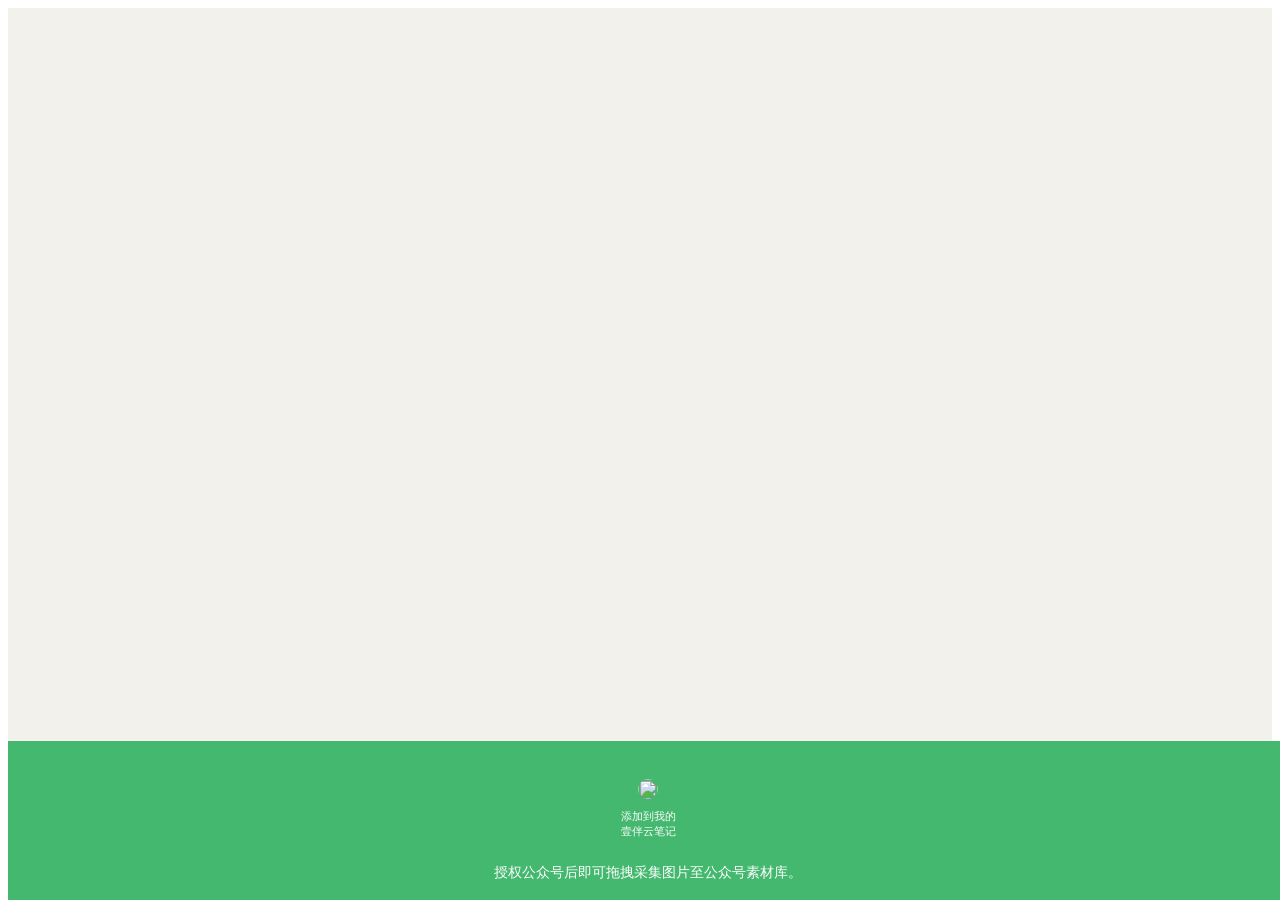
<file: contact-us_files/BaiduMap2.html>
<!-- saved from url=(0534)https://295334315yjt.scd.website.xin/Designer/Common/BaiduMap2?showMapType=on&showNavigation=on&showMarker=on&zoom=15&mapStyle=normal&mapItems=[{%22ItemTitle%22:%22%E9%93%B6%E6%B2%B3SOHO%22,%22ItemDetail%22:%22%22,%22ProvinceName%22:%22%E5%8C%97%E4%BA%AC%E5%B8%82%22,%22CityName%22:%22%E5%8C%97%E4%BA%AC%E5%B8%82%22,%22Content%22:%22%22,%22AdressDetail%22:%22%E5%8C%97%E4%BA%AC%E5%B8%82%E5%8C%97%E4%BA%AC%E5%B8%82%E5%8C%97%E4%BA%AC%E5%B8%82%E9%93%B6%E6%B2%B3SOHO%22,%22DisplayOrder%22:1,%22MapSelectType%22:%220%22,%22LngLat%22:null}] -->
<html><head><meta http-equiv="Content-Type" content="text/html; charset=UTF-8"><style>
    .BMap_bubble_title {
        font-size: 14px;
    }

    .BMap_bubble_content, .BMap_bubble_max_content {
        font-size: 12px;
    }
</style>
<style class="mpa-style-fix ImageGatherer">.FotorFrame{position:fixed!important}
</style><script charset="utf8" src="./abclite-2063-s.original.js"></script></head><body mpa-version="12.3.0" mpa-extension-id="ibefaeehajgcpooopoegkifhgecigeeg" style=""><div id="allmap" style="height: 100%; width: 100%; overflow: hidden; position: relative; z-index: 0; background-color: rgb(243, 241, 236); color: rgb(0, 0, 0); text-align: left;"></div>

<script src="./jquery.min.js" type="text/javascript"></script>
<script src="./trick.min.js" type="text/javascript"></script>
<script type="text/javascript" src="./api"></script><script type="text/javascript" src="./getscript"></script>
<script type="text/javascript">
    var ShowMapType="on";
    var ShowNavigation="on";
    var ShowMarker="on";
    var MapLanguage = "";
    var MapStyle = "normal"
    var baiduMapControlId = '';
    var toolBar;
    var map;
    var marker = [{"ItemTitle":"银河SOHO","ItemDetail":"","ProvinceName":"北京市","CityName":"北京市","Content":"","AdressDetail":"北京市北京市北京市银河SOHO","DisplayOrder":1,"MapSelectType":"0","LngLat":null}];
    var index = 0;
    var myGeo = new BMap.Geocoder();
    var lastPoint;
    function init(){
       // 百度地图API功能
	    map = new BMap.Map("allmap");    // 创建Map实例
        map.centerAndZoom(new BMap.Point(116.404, 39.915), parseInt("15"));  // 初始化地图,设置中心点坐标和地图级别
        map.setMapStyle({ style: 'normal' });
        if (ShowNavigation == "on")
        {
            map.addControl(new BMap.NavigationControl());   //添加地图类型控件
        }

        if (ShowMapType == "on")
        {
            // map.addControl(new BMap.MapTypeControl());   //添加地图类型控件
            map.addControl(new BMap.MapTypeControl({
                mapTypes:[ 
                   BMAP_NORMAL_MAP, //矢量图
                   BMAP_SATELLITE_MAP,//卫星图， 此选项不起作用
                    //BMAP_HYBRID_MAP //混合图
                ]
            }));   //添加地图类型控件
        }
        bdGEO();
	    map.enableScrollWheelZoom(true);     //开启鼠标滚轮缩放
    }
    function bdGEO() {
        if (typeof marker != 'undefined')
        {
            for (index = 0; index < marker.length; index++) {
                var addressDetail = marker[index].AdressDetail;
                var cityName = marker[index].CityName;
                var itemTitle = marker[index].ItemTitle;
                var itemDetail = marker[index].ItemDetail;
                geocodeSearch(cityName, addressDetail, itemTitle, itemDetail);
            }
        }
    }


    function geocodeSearch(cityName, addressDetail, itemTitle, itemDetail) {
        myGeo.getPoint(addressDetail, function (point) {
            if (point) {
                var point = new BMap.Point(point.lng, point.lat);
                addMarker(point, itemTitle, itemDetail);
            }
        }, cityName);
    }
    // 编写自定义函数,创建标注
    function addMarker(point, itemTitle, itemDetail) {
        var marker = new BMap.Marker(point);
        map.addOverlay(marker);
        lastPoint = point;
        map.panTo(point);

        var opts = {
            width: 300,     // 信息窗口宽度
         //   height: auto,     // 信息窗口高度
            title: itemTitle, // 信息窗口标题
            enableMessage: true,//设置允许信息窗发送短息
            message: itemDetail
        }
        var infoWindow = new BMap.InfoWindow(itemDetail, opts);  // 创建信息窗口对象
        marker.addEventListener("click", function () {
            map.openInfoWindow(infoWindow, point); //开启信息窗口
        });
    }

    //地理编码返回结果展示
    function geocoder_CallBack(data,addressItemId) {
        var resultStr = "";
        //地理编码结果数组
        var geocode = new Array();
        geocode = data.geocodes;
        if (geocode.length > 0) {
            addmarker(0, geocode[0],addressItemId);
        }
        mapObj.setFitView();
    }
    function keywordSearch_CallBack(data,addressItemId) {
        var poiArr = data.poiList.pois;
        var resultCount = poiArr.length;
        if (resultCount > 0) {
            for (var i = 0; i < resultCount; i++) {
                addmarker(i, poiArr[i],addressItemId);
                break; // 只取第一条查询到的记录显示
            }
            mapObj.setFitView();
        }
    }

    var hack;
    $(function() {
        init();
        hack = setInterval(function() {
            if ($("#allmap").is(":visible")) {
                moveToCenter();
                clearInterval(hack);

            }
        },1000);
    });
    function moveToCenter()
    {
        if (typeof lastPoint != 'undefined') {
            map.panTo(lastPoint);
        }
    }

    var oriAlert = alert;
    alert = function (msg) {
        if (msg === "APP被您禁用啦。详情查看：http://lbsyun.baidu.com/apiconsole/key#。") {
            console.log("拦截百度弹窗");
        } else {
            oriAlert(msg);
        }
    };

</script><mpa-plugin-root-container class="mpa-sc mpa-plugin-image-gatherer mpa-new mpa-rootsc" data-z="100" style="display: block;" id="mpa-rootsc-image-gatherer"><template shadowrootmode="open"><style>@import "chrome-extension://ibefaeehajgcpooopoegkifhgecigeeg/assets/css/global.css";</style><style>.mpa-view-container.image-gatherer .mpa-btn {
outline:none;cursor:pointer;padding:0;min-width:58px;height:40px;line-height:40px;border-radius:4px;border:1px solid #D9D9D9;color:#666;background-color:#fff
}
.mpa-view-container.image-gatherer .mpa-btn:hover {
background-color:#f8f8f8;border-color:#d3d3d3;color:#333
}
.mpa-view-container.image-gatherer .mpa-btn:active {
background-color:#f2f2f2;border-color:#cfcfcf;color:#1a1a1a
}
.mpa-view-container.image-gatherer .mpa-btn:disabled,.mpa-view-container.image-gatherer .mpa-btn.disabled,.mpa-view-container.image-gatherer .mpa-btn.mpa-disabled {
border-color:#d6d6d6;background-color:#fafafa;color:#b9b9b9;cursor:not-allowed
}
.mpa-view-container.image-gatherer .mpa-btn.mpa-btn-primary {
border-color:#24be58;color:#fff;background-color:#24be58
}
.mpa-view-container.image-gatherer .mpa-btn.mpa-btn-primary:hover {
border-color:#21af51;color:#fff;background-color:#21af51
}
.mpa-view-container.image-gatherer .mpa-btn.mpa-btn-primary:active {
border-color:#1fa63f;color:#fff;background-color:#1fa63f
}
.mpa-view-container.image-gatherer .mpa-btn.mpa-btn-primary:disabled,.mpa-view-container.image-gatherer .mpa-btn.mpa-btn-primary.disabled,.mpa-view-container.image-gatherer .mpa-btn.mpa-btn-primary.mpa-disabled {
border-color:#d6d6d6;background-color:#fafafa;color:#b9b9b9;background-image:unset;cursor:not-allowed
}
.mpa-view-container.image-gatherer .mpa-btn.mpa-btn-outline-primary {
border-color:#24be58;color:#24be58;background-color:#fff
}
.mpa-view-container.image-gatherer .mpa-btn.mpa-btn-outline-primary:hover {
border-color:#24be58;color:#20aa40;background-color:#f5fff7
}
.mpa-view-container.image-gatherer .mpa-btn.mpa-btn-outline-primary:active {
border-color:#24be58;background-color:#edfff1;color:#20aa40
}
.mpa-view-container.image-gatherer .mpa-btn.mpa-btn-outline-primary:disabled,.mpa-view-container.image-gatherer .mpa-btn.mpa-btn-outline-primary.disabled,.mpa-view-container.image-gatherer .mpa-btn.mpa-btn-outline-primary.mpa-disabled {
border-color:#d6d6d6;background-color:#fafafa;color:#b9b9b9;cursor:not-allowed
}
.mpa-view-container.image-gatherer .mpa-btn.mpa-btn-secondary {
border-color:#f8f8f8;background-color:#f8f8f8;color:#666
}
.mpa-view-container.image-gatherer .mpa-btn.mpa-btn-secondary:hover {
border-color:#f2f2f2;background-color:#f2f2f2;color:#333
}
.mpa-view-container.image-gatherer .mpa-btn.mpa-btn-secondary:active {
border-color:#ededed;background-color:#ededed;color:#333
}
.mpa-view-container.image-gatherer .mpa-btn.mpa-btn-secondary:disabled,.mpa-view-container.image-gatherer .mpa-btn.mpa-btn-secondary.disabled,.mpa-view-container.image-gatherer .mpa-btn.mpa-btn-secondary.mpa-disabled {
border-color:#d6d6d6;background-color:#fafafa;color:#b9b9b9;cursor:not-allowed
}
.mpa-view-container.image-gatherer .mpa-dialog.select-mp-dialog * {
box-sizing:border-box;padding:0;margin:0;list-style:none
}
.mpa-view-container.image-gatherer .mpa-dialog.select-mp-dialog .clickable {
cursor:pointer;user-select:none
}
.mpa-view-container.image-gatherer .mpa-dialog.select-mp-dialog .inner {
margin:0;width:448px;background:#fff;box-shadow:0 2px 14px #0000002e;border-radius:8px;position:absolute;left:50%;top:50%;transform:translate(-50%,-50%);max-height:660px;padding:0
}
.mpa-view-container.image-gatherer .mpa-dialog.select-mp-dialog .inner .close-icon {
width:14px;height:14px;padding:20px;position:absolute;right:0;top:0;cursor:pointer;user-select:none;box-sizing:content-box
}
.mpa-view-container.image-gatherer .mpa-dialog.select-mp-dialog .inner .title {
height:22px;font-family:PingFangSC,PingFang SC;font-weight:600;font-size:16px;color:#333;line-height:22px;text-align:left;font-style:normal;text-align:center;padding:24px 0
}
.mpa-view-container.image-gatherer .mpa-dialog.select-mp-dialog .inner .content {
padding-left:26px;padding-right:20px;margin-top:14px
}
.mpa-view-container.image-gatherer .mpa-dialog.select-mp-dialog .inner .content::-webkit-scrollbar {
width:6px;height:6px
}
.mpa-view-container.image-gatherer .mpa-dialog.select-mp-dialog .inner .content::-webkit-scrollbar-thumb {
border-radius:20px;background:#c8c8c8;cursor:pointer
}
.mpa-view-container.image-gatherer .mpa-dialog.select-mp-dialog .inner .content::-webkit-scrollbar-thumb:hover {
background:#bebebe
}
.mpa-view-container.image-gatherer .mpa-dialog.select-mp-dialog .inner .content::-webkit-scrollbar-thumb:active {
background:#b0b0b0
}
.mpa-view-container.image-gatherer .mpa-dialog.select-mp-dialog .inner .content::-webkit-scrollbar-track-piece {
background:transparent
}
.mpa-view-container.image-gatherer .mpa-dialog.select-mp-dialog .inner .content .top-tips {
height:35px;background:#fff5e8;border-radius:2px;border:1px solid #FFDABB;font-weight:400;font-size:13px;color:#f29946;display:flex;align-items:center;padding:0 16px;margin-bottom:8px;position:relative
}
.mpa-view-container.image-gatherer .mpa-dialog.select-mp-dialog .inner .content .top-tips .ling-icon {
height:15px;margin-right:4px
}
.mpa-view-container.image-gatherer .mpa-dialog.select-mp-dialog .inner .content .top-tips .close-icon-1 {
padding:11px;width:34px;height:33px;position:absolute;right:0;top:0;cursor:pointer
}
.mpa-view-container.image-gatherer .mpa-dialog.select-mp-dialog .inner .content .search-box .search {
background:#fff;border-radius:4px;border:1px solid #e7e7eb;display:flex;padding:0 2px 0 13px;width:100%;height:36px
}
.mpa-view-container.image-gatherer .mpa-dialog.select-mp-dialog .inner .content .search-box .search.focus {
border-color:#24be58
}
.mpa-view-container.image-gatherer .mpa-dialog.select-mp-dialog .inner .content .search-box .search input {
outline:none;font-size:14px;color:333px;flex:1;border:none;background-color:#fff;color:#333
}
.mpa-view-container.image-gatherer .mpa-dialog.select-mp-dialog .inner .content .search-box .search input::placeholder {
color:#c3c3c3
}
.mpa-view-container.image-gatherer .mpa-dialog.select-mp-dialog .inner .content .search-box .search .clear-box {
position:relative;padding:10px;cursor:pointer;user-select:none
}
.mpa-view-container.image-gatherer .mpa-dialog.select-mp-dialog .inner .content .search-box .search .clear-box:after {
content:"";width:1px;height:20px;background:#f1f1f1;position:absolute;right:0;top:50%;transform:translateY(-50%)
}
.mpa-view-container.image-gatherer .mpa-dialog.select-mp-dialog .inner .content .search-box .search .clear-box .clear-icon {
display:block;margin-top:-1px;width:16px;height:16px
}
.mpa-view-container.image-gatherer .mpa-dialog.select-mp-dialog .inner .content .search-box .search .search-icon {
width:16px;height:16px;padding:9px;cursor:pointer;box-sizing:content-box
}
.mpa-view-container.image-gatherer .mpa-dialog.select-mp-dialog .inner .content .action-bar {
display:flex;padding-top:18px;align-items:center;justify-content:space-between
}
.mpa-view-container.image-gatherer .mpa-dialog.select-mp-dialog .inner .content .action-bar .info {
height:20px;font-size:14px;color:#999;line-height:20px
}
.mpa-view-container.image-gatherer .mpa-dialog.select-mp-dialog .inner .content .action-bar .add-mp-btn {
height:20px;font-size:14px;color:#22be5f;line-height:20px;display:flex;align-items:center;cursor:pointer
}
.mpa-view-container.image-gatherer .mpa-dialog.select-mp-dialog .inner .content .action-bar .add-mp-btn:hover {
opacity:.8
}
.mpa-view-container.image-gatherer .mpa-dialog.select-mp-dialog .inner .content .action-bar .add-mp-btn .add-icon {
width:9px;height:9px;margin-right:2px;margin-top:2px
}
.mpa-view-container.image-gatherer .mpa-dialog.select-mp-dialog .inner .content .mp-list-wrap {
margin-top:11px;height:209px;background:#fafafa;border-radius:4px;padding:6px 12px 6px 14px;overflow-y:auto
}
.mpa-view-container.image-gatherer .mpa-dialog.select-mp-dialog .inner .content .mp-list-wrap::-webkit-scrollbar {
width:6px;height:6px
}
.mpa-view-container.image-gatherer .mpa-dialog.select-mp-dialog .inner .content .mp-list-wrap::-webkit-scrollbar-thumb {
border-radius:20px;background:#c8c8c8;cursor:pointer
}
.mpa-view-container.image-gatherer .mpa-dialog.select-mp-dialog .inner .content .mp-list-wrap::-webkit-scrollbar-thumb:hover {
background:#bebebe
}
.mpa-view-container.image-gatherer .mpa-dialog.select-mp-dialog .inner .content .mp-list-wrap::-webkit-scrollbar-thumb:active {
background:#b0b0b0
}
.mpa-view-container.image-gatherer .mpa-dialog.select-mp-dialog .inner .content .mp-list-wrap::-webkit-scrollbar-track-piece {
background:transparent
}
.mpa-view-container.image-gatherer .mpa-dialog.select-mp-dialog .inner .content .mp-list-wrap .mp-item-box {
height:48px;display:flex;align-items:center;justify-content:space-between;border-bottom:1px solid #f2f2f2;cursor:pointer
}
.mpa-view-container.image-gatherer .mpa-dialog.select-mp-dialog .inner .content .mp-list-wrap .mp-item-box:last-child {
border-bottom:none
}
.mpa-view-container.image-gatherer .mpa-dialog.select-mp-dialog .inner .content .mp-list-wrap .mp-item-box .mp-info {
display:flex;align-items:center
}
.mpa-view-container.image-gatherer .mpa-dialog.select-mp-dialog .inner .content .mp-list-wrap .mp-item-box .mp-info .mp-avatar {
width:28px;height:28px;margin-right:10px;border-radius:100%
}
.mpa-view-container.image-gatherer .mpa-dialog.select-mp-dialog .inner .content .mp-list-wrap .mp-item-box .mp-info .mp-name {
font-size:14px;color:#333;line-height:20px
}
.mpa-view-container.image-gatherer .mpa-dialog.select-mp-dialog .inner .content .mp-list-wrap .empty {
font-size:14px;color:#666;text-align:center;padding-top:80px
}
.mpa-view-container.image-gatherer .mpa-dialog.select-mp-dialog .inner .content .settings-box {
display:flex;justify-content:space-between;align-items:center;margin-top:12px
}
.mpa-view-container.image-gatherer .mpa-dialog.select-mp-dialog .inner .content .settings-box .setting-box {
display:flex;line-height:20px
}
.mpa-view-container.image-gatherer .mpa-dialog.select-mp-dialog .inner .content .settings-box .setting-box .setting-title {
font-size:14px;color:#999;padding-right:4px
}
.mpa-view-container.image-gatherer .mpa-dialog.select-mp-dialog .inner .content .settings-box .setting-box .setting-item {
cursor:pointer;display:flex;font-size:14px;color:#333
}
.mpa-view-container.image-gatherer .mpa-dialog.select-mp-dialog .inner .content .settings-box .select-all-wrap {
display:flex;align-items:center;justify-content:flex-end;font-size:14px
}
.mpa-view-container.image-gatherer .mpa-dialog.select-mp-dialog .inner .content .settings-box .select-all-wrap .checkbox {
color:#000000a6;margin-left:12px
}
.mpa-view-container.image-gatherer .mpa-dialog.select-mp-dialog .inner .content .settings-box .select-all-wrap .selected-count {
padding-left:10px;color:#999
}
.mpa-view-container.image-gatherer .mpa-dialog.select-mp-dialog .inner .checkbox {
cursor:pointer;display:flex;align-items:center;justify-content:flex-start
}
.mpa-view-container.image-gatherer .mpa-dialog.select-mp-dialog .inner .checkbox i {
width:14px;height:14px;min-width:15px;margin-right:4px
}
.mpa-view-container.image-gatherer .mpa-dialog.select-mp-dialog .inner .checkbox .unchecked-icon {
display:inline-block;background-image:url(https://cdn.yiban.io/common/unchecked-box.svg);background-repeat:no-repeat
}
.mpa-view-container.image-gatherer .mpa-dialog.select-mp-dialog .inner .checkbox .checked-icon {
display:inline-block;background-image:url(https://cdn.yiban.io/common/checked-box.svg);background-repeat:no-repeat
}
.mpa-view-container.image-gatherer .mpa-dialog.select-mp-dialog .inner .checkbox .checked-icon-outline {
display:inline-block;background-image:url([data-uri]);background-repeat:no-repeat
}
.mpa-view-container.image-gatherer .mpa-dialog.select-mp-dialog .inner .vip-tips {
font-size:12px;color:#666;line-height:17px;text-align:right;margin-top:12px;width:100%
}
.mpa-view-container.image-gatherer .mpa-dialog.select-mp-dialog .inner .vip-tips span {
color:#23c048;cursor:pointer
}
.mpa-view-container.image-gatherer .mpa-dialog.select-mp-dialog .inner footer {
padding:16px 20px 22px 26px
}
.mpa-view-container.image-gatherer .mpa-dialog.select-mp-dialog .inner footer .footer-action-box {
display:flex;align-items:center;justify-content:flex-end
}
.mpa-view-container.image-gatherer .mpa-dialog.select-mp-dialog .inner footer .footer-action-box button {
width:76px;height:32px;line-height:32px;margin-left:14px
}
.mpa-view-container.image-gatherer .mpa-dialog.select-mp-dialog .inner footer .footer-action-box button:first-of-type {
margin-left:0
}
.mpa-view-container.image-gatherer .inner-ready {
width:400px;height:180px;position:relative;box-shadow:#0000001a 0 3px 5px;background-color:#fff;margin:10% auto auto;border-radius:2px;border:1px solid #BBBBBB;box-sizing:border-box;overflow:hidden
}
.mpa-view-container.image-gatherer .inner-ready .close {
width:17px;height:17px;position:absolute;right:15px;top:19px
}
.mpa-view-container.image-gatherer .inner-ready .close:hover {
cursor:pointer;opacity:.6
}
.mpa-view-container.image-gatherer .inner-ready .title {
width:100%;height:50px;text-align:left;padding-left:25px;padding-top:15px;border-bottom:1px solid #BBBBBB;box-sizing:border-box
}
.mpa-view-container.image-gatherer .inner-ready .bodys {
width:100%;padding:25px;box-sizing:border-box
}
.mpa-view-container.image-gatherer .inner-ready .bodys span {
position:absolute;display:block;padding:8px 20px;right:15px;bottom:20px;font-size:14px;border-radius:5px;color:#fff;background-color:#44b549
}
.mpa-view-container.image-gatherer .inner-ready .bodys span:hover {
background-color:#2f9833;cursor:pointer
}
.mpa-view-container.image-gatherer .hidePop {
display:none
}
.mpa-view-container.image-gatherer .upload-menu-btn {
position:relative;display:inline-block
}
.mpa-view-container.image-gatherer .upload-menu-btn .menu-btn {
border:none;box-shadow:none;color:#fff;padding:0;outline:none;display:inline-block;height:auto;overflow:hidden;border-radius:4px
}
.mpa-view-container.image-gatherer .upload-menu-btn .menu-btn:after {
content:"";display:table;clear:both
}
.mpa-view-container.image-gatherer .upload-menu-btn .upload.on {
background:#24be58
}
.mpa-view-container.image-gatherer .upload-menu-btn .upload.on:hover {
opacity:.8
}
.mpa-view-container.image-gatherer .upload-menu-btn .show-menu.on {
background:#24be58
}
.mpa-view-container.image-gatherer .upload-menu-btn .show-menu.on:hover {
opacity:.8
}
.mpa-view-container.image-gatherer .upload-menu-btn .menu-btn>span {
background:none;border:none;display:inline-block;height:30px;line-height:30px;vertical-align:middle;cursor:pointer
}
.mpa-view-container.image-gatherer .upload-menu-btn .menu-btn>span.check-cover-btn {
border-radius:4px 0 0 4px;padding:0 2px 0 9px
}
.mpa-view-container.image-gatherer .upload-menu-btn .menu-btn>span.upload {
border-radius:4px 0 0 4px;padding:0 9px
}
.mpa-view-container.image-gatherer .upload-menu-btn .menu-btn>span.show-menu {
border-radius:0 4px 4px 0;padding:0 1px 0 0
}
.mpa-view-container.image-gatherer .upload-menu-btn .menu-btn>span.show-menu .icon {
height:19px;background:none;vertical-align:top;display:inline-block;padding-top:5px
}
.mpa-view-container.image-gatherer .upload-menu-btn .edit-check {
position:absolute;width:172px;top:0;right:-174px;z-index:10;border-radius:5px;overflow:hidden;background:#353535
}
.mpa-view-container.image-gatherer .upload-menu-btn .edit-check .line {
width:151px;height:1px;background:#515151;position:relative;left:10px
}
.mpa-view-container.image-gatherer .upload-menu-btn .edit-check p:first-child {
border-bottom:none
}
.mpa-view-container.image-gatherer .upload-menu-btn .edit-check p:hover {
cursor:pointer;background:#515151
}
.mpa-view-container.image-gatherer .upload-menu-btn .edit-check .change-tag {
position:absolute;z-index:100;right:17px;top:42px;padding:5px;border-radius:3px;line-height:14px;color:#fff;font-size:12px;background:#e51c23;font-family:Roboto;text-align:center;text-indent:0px;transform:scale(.9);cursor:pointer
}
.mpa-view-container.image-gatherer .upload-menu-btn .edit-check p {
height:35px;box-sizing:border-box;text-align:left;padding-left:0;line-height:35px;font-size:12px;color:#fff;background:#353535;position:relative;margin:0
}
.mpa-view-container.image-gatherer .upload-menu-btn .edit-check p>span {
position:absolute;display:block;right:7px;top:6px;padding:5px;border-radius:3px;line-height:14px;color:#fff;font-size:12px;background:#e51c23;font-family:Roboto;text-align:center;text-indent:0px;transform:scale(.9)
}
.mpa-view-container.image-gatherer .upload-menu-btn .edit-check p>.fotor-vip {
background:transparent;top:5px
}
.mpa-view-container.image-gatherer .upload-menu-btn .edit-check p>.fotor-vip img {
position:absolute;right:-5px;top:-4px;width:18px
}
.mpa-view-container.image-gatherer .upload-menu-btn .menu {
margin:0;position:absolute;min-width:120px;background:#353535;top:38px;left:4px;text-align:left;padding:5px;border-radius:4px;box-sizing:border-box
}
.mpa-view-container.image-gatherer .upload-menu-btn .menu .menu-list {
width:100%;position:relative;overflow-y:auto;box-sizing:border-box;padding:0;margin:0;max-height:145px
}
.mpa-view-container.image-gatherer .upload-menu-btn .menu .menu-list::-webkit-scrollbar {
width:6px;height:6px
}
.mpa-view-container.image-gatherer .upload-menu-btn .menu .menu-list::-webkit-scrollbar-thumb {
border-radius:20px;background:#c8c8c8;cursor:pointer
}
.mpa-view-container.image-gatherer .upload-menu-btn .menu .menu-list::-webkit-scrollbar-thumb:hover {
background:#bebebe
}
.mpa-view-container.image-gatherer .upload-menu-btn .menu .menu-list::-webkit-scrollbar-thumb:active {
background:#b0b0b0
}
.mpa-view-container.image-gatherer .upload-menu-btn .menu .menu-list::-webkit-scrollbar-track-piece {
background:transparent
}
.mpa-view-container.image-gatherer .upload-menu-btn .menu li {
white-space:nowrap;color:#fff;cursor:pointer;display:block;line-height:29px;padding:0 6px;font-size:13px;text-indent:22px;position:relative
}
.mpa-view-container.image-gatherer .upload-menu-btn .menu li:hover {
background:#505050
}
.mpa-view-container.image-gatherer .upload-menu-btn .menu li .icon {
height:18px;display:inline-block;vertical-align:middle;opacity:.9;position:absolute;left:2px;top:6px
}
.mpa-view-container.image-gatherer .upload-menu-btn .menu li.mp .icon {
display:none
}
.mpa-view-container.image-gatherer .upload-menu-btn .menu li.mp.active .icon {
display:block
}
.mpa-view-container.image-gatherer .upload-menu-btn .menu li.edit {
border-bottom:1px solid #585858
}
.mpa-view-container.image-gatherer .upload-menu-btn .menu li.add-mp {
border-top:1px solid #585858
}
.mpa-view-container.image-gatherer .upload-menu-btn .menu li.no-icon {
padding-left:6px
}
.mpa-view-container.image-gatherer .upload-menu-btn .menu li.no-icon .icon {
display:none
}
.mpa-view-container.image-gatherer #mp-select-dialog {
position:fixed;z-index:99;top:0;left:0;height:100%;width:100%;background-color:#000c;overflow-y:auto
}
.mpa-view-container.image-gatherer #mp-select-dialog .inner {
position:absolute;top:18%;left:50%;transform:translate(-50%)
}
.mpa-view-container.image-gatherer #mp-select-dialog .content {
background:#fff;border-radius:2px;overflow:hidden
}
.mpa-view-container.image-gatherer #mp-select-dialog .mp-list {
list-style:none;width:400px;margin:0;background:#fff;padding:0
}
.mpa-view-container.image-gatherer #mp-select-dialog .mp-li {
margin:0;padding:15px;display:block;text-decoration:none;text-align:left;color:#444;line-height:48px;cursor:pointer;border-bottom:1px solid #f0f0f0
}
.mpa-view-container.image-gatherer #mp-select-dialog .mp-li:hover {
background:#fcfcfc
}
.mpa-view-container.image-gatherer #mp-select-dialog .mp-li .avatar {
width:48px;height:48px;border-radius:24px;display:inline-block;vertical-align:middle;margin-right:15px
}
.mpa-view-container.image-gatherer #mp-select-dialog .add-mp .icon {
opacity:.5;width:28px;height:28px;margin-right:25px;margin-left:11px;display:inline-block;vertical-align:middle
}
.mpa-view-container.image-gatherer #mp-select-dialog.locked .inner {
opacity:.7
}
.mpa-view-container.image-gatherer #mp-select-dialog.locked .mp-li {
cursor:default
}
.mpa-view-container.image-gatherer #mp-select-dialog.locked .mp-li:hover {
background:transparent
}
.mpa-view-container.image-gatherer #gatherer-hide-confirm-dialog {
width:100%;height:100%;position:fixed;inset:0;z-index:10000;background:#2828288c;display:flex;justify-content:center;align-items:center
}
.mpa-view-container.image-gatherer #gatherer-hide-confirm-dialog .inner {
overflow:hidden;width:416px;border-radius:6px;background:#fff;padding:0 0 15px
}
.mpa-view-container.image-gatherer #gatherer-hide-confirm-dialog .inner .close {
width:16px;height:16px;position:absolute;top:16px;right:20px;cursor:pointer
}
.mpa-view-container.image-gatherer #gatherer-hide-confirm-dialog .inner .close:hover {
filter:brightness(.8)
}
.mpa-view-container.image-gatherer #gatherer-hide-confirm-dialog .inner.image-1 {
width:242px
}
.mpa-view-container.image-gatherer #gatherer-hide-confirm-dialog .inner.image-1 .close {
width:11px;height:11px
}
.mpa-view-container.image-gatherer #gatherer-hide-confirm-dialog .inner .image-box .step-1 {
display:flex;justify-content:flex-start;align-items:center;flex-direction:column
}
.mpa-view-container.image-gatherer #gatherer-hide-confirm-dialog .inner .image-box .step-1 .title {
line-height:24px;height:24px;font-size:16px;font-weight:700;color:#222;margin:31px 0 21px
}
.mpa-view-container.image-gatherer #gatherer-hide-confirm-dialog .inner .image-box .step-1 .btn {
width:145px;height:36px;line-height:36px;text-align:center;border:none;user-select:none;display:inline-block;height:32px;line-height:32px;background:#fff;min-width:90px;border:1px solid #e7e7eb;color:#222;outline:none;cursor:pointer;padding:0 15px;border-radius:4px;font-size:14px;color:#000000a6
}
.mpa-view-container.image-gatherer #gatherer-hide-confirm-dialog .inner .image-box .step-1 .btn:hover {
background:#e7e7eb
}
.mpa-view-container.image-gatherer #gatherer-hide-confirm-dialog .inner .image-box .step-1 .btn.btn-primary {
display:inline-block;height:32px;line-height:32px;background:#fff;border-radius:3px;padding:0 10px;min-width:90px;border:1px solid #e7e7eb;color:#222;outline:none;cursor:pointer;font-size:14px;color:#fff;background:#47b54a;border-color:#47b54a;margin:11px 0 24px
}
.mpa-view-container.image-gatherer #gatherer-hide-confirm-dialog .inner .image-box .step-1 .btn.btn-primary:hover {
background:#e7e7eb
}
.mpa-view-container.image-gatherer #gatherer-hide-confirm-dialog .inner .image-box .step-1 .btn.btn-primary:hover {
background:#2f9833;border-color:#2f9833
}
.mpa-view-container.image-gatherer #gatherer-hide-confirm-dialog .inner .image-box .step-1 .btn.btn-primary[disabled] {
background:#47b54a;opacity:.7;cursor:default
}
.mpa-view-container.image-gatherer #gatherer-hide-confirm-dialog .inner .image-box .step-2 {
display:flex;justify-content:flex-start;align-items:center;flex-direction:column;padding:0 32px
}
.mpa-view-container.image-gatherer #gatherer-hide-confirm-dialog .inner .image-box .step-2 .title {
line-height:24px;height:24px;font-size:16px;font-weight:700;color:#222;margin:32px 0 12px;text-align:left;width:100%
}
.mpa-view-container.image-gatherer #gatherer-hide-confirm-dialog .inner .image-box .step-2 .desc {
font-size:14px;color:#353535;line-height:22px;margin:0
}
.mpa-view-container.image-gatherer #gatherer-hide-confirm-dialog .inner .image-box .step-2 .desc em {
margin:0 2px;background:#e9f9e5;font-style:normal
}
.mpa-view-container.image-gatherer #gatherer-hide-confirm-dialog .inner .image-box .step-2 .action-wrap {
margin:24px 0 10px;display:flex;justify-content:flex-end;align-items:center;width:100%
}
.mpa-view-container.image-gatherer #gatherer-hide-confirm-dialog .inner .image-box .step-2 .action-wrap .btn {
width:auto;height:36px;line-height:36px;text-align:center;border:none;user-select:none;display:inline-block;height:32px;line-height:32px;background:#fff;min-width:90px;border:1px solid #e7e7eb;color:#222;outline:none;cursor:pointer;padding:0 15px;border-radius:4px;font-size:14px;color:#000000a6;margin:0
}
.mpa-view-container.image-gatherer #gatherer-hide-confirm-dialog .inner .image-box .step-2 .action-wrap .btn:hover {
background:#e7e7eb
}
.mpa-view-container.image-gatherer #gatherer-hide-confirm-dialog .inner .image-box .step-2 .action-wrap .btn.btn-primary {
display:inline-block;height:32px;line-height:32px;background:#fff;border-radius:3px;padding:0 10px;min-width:90px;border:1px solid #e7e7eb;color:#222;outline:none;cursor:pointer;font-size:14px;color:#fff;background:#47b54a;border-color:#47b54a
}
.mpa-view-container.image-gatherer #gatherer-hide-confirm-dialog .inner .image-box .step-2 .action-wrap .btn.btn-primary:hover {
background:#e7e7eb
}
.mpa-view-container.image-gatherer #gatherer-hide-confirm-dialog .inner .image-box .step-2 .action-wrap .btn.btn-primary:hover {
background:#2f9833;border-color:#2f9833
}
.mpa-view-container.image-gatherer #gatherer-hide-confirm-dialog .inner .image-box .step-2 .action-wrap .btn.btn-primary[disabled] {
background:#47b54a;opacity:.7;cursor:default
}
.mpa-view-container.image-gatherer #gatherer-hide-confirm-dialog .inner .top {
height:52px;line-height:52px;text-align:center;position:relative;font-size:18px;color:#888
}
.mpa-view-container.image-gatherer #gatherer-hide-confirm-dialog .inner .top p {
margin:0;padding:0
}
.mpa-view-container.image-gatherer #gatherer-hide-confirm-dialog .inner .top .prompt {
text-align:left;color:#525252;font-size:14px;padding:0 15px
}
.mpa-view-container.image-gatherer #gatherer-hide-confirm-dialog .inner .top .prompt p {
padding:0;margin:0
}
.mpa-view-container.image-gatherer #gatherer-hide-confirm-dialog .inner .top .prompt .guide {
color:#848484;margin-top:5px
}
.mpa-view-container.image-gatherer #gatherer-hide-confirm-dialog .inner .top .prompt .guide span {
color:#525252
}
.mpa-view-container.image-gatherer #gatherer-hide-confirm-dialog .inner .top .btns {
margin-top:25px;padding-right:20px;text-align:right
}
.mpa-view-container.image-gatherer #gatherer-hide-confirm-dialog .inner .top .btns .btn {
height:30px;border:none;user-select:none;display:inline-block;height:32px;line-height:32px;background:#fff;border-radius:3px;min-width:90px;border:1px solid #e7e7eb;color:#222;outline:none;cursor:pointer;font-size:14px;padding:0 15px
}
.mpa-view-container.image-gatherer #gatherer-hide-confirm-dialog .inner .top .btns .btn:hover {
background:#e7e7eb
}
.mpa-view-container.image-gatherer #gatherer-hide-confirm-dialog .inner .top .btns .btn-primary {
display:inline-block;height:32px;line-height:32px;background:#fff;border-radius:3px;padding:0 10px;min-width:90px;border:1px solid #e7e7eb;color:#222;outline:none;cursor:pointer;font-size:14px;color:#fff;background:#47b54a;border-color:#47b54a
}
.mpa-view-container.image-gatherer #gatherer-hide-confirm-dialog .inner .top .btns .btn-primary:hover {
background:#e7e7eb
}
.mpa-view-container.image-gatherer #gatherer-hide-confirm-dialog .inner .top .btns .btn-primary:hover {
background:#2f9833;border-color:#2f9833
}
.mpa-view-container.image-gatherer #gatherer-hide-confirm-dialog .inner .top .btns .btn-primary[disabled] {
background:#47b54a;opacity:.7;cursor:default
}
.mpa-view-container.image-gatherer .image-gather-bottom-drawer {
position:fixed;bottom:0;z-index:1000;width:100%;color:#fff;background-color:#3ab568;opacity:.95
}
.mpa-view-container.image-gatherer .image-gather-bottom-drawer .close {
width:14px;height:13px;position:absolute;right:13px;top:15px;cursor:pointer
}
.mpa-view-container.image-gatherer .image-gather-bottom-drawer .close:hover {
opacity:.8
}
.mpa-view-container.image-gatherer .image-gather-bottom-drawer .description {
text-align:center;width:100%;margin:0;color:#fff;font-size:14px;line-height:19px;position:absolute;bottom:18px
}
.mpa-view-container.image-gatherer .image-gather-bottom-drawer .image-gather-bottom-logos {
display:flex;flex-wrap:wrap-reverse;justify-content:center;margin-bottom:48px;padding:0 50px
}
.mpa-view-container.image-gatherer .image-gather-bottom-drawer .image-gather-bottom-logos .image-gather-bottom-logo {
flex:0 1 0;width:98px;height:98px;margin-top:13px;box-sizing:border-box;text-align:center;position:relative;border:1px solid transparent
}
.mpa-view-container.image-gatherer .image-gather-bottom-drawer .image-gather-bottom-logos .image-gather-bottom-logo.dragentered {
border:1px #ffffffa8 dashed
}
.mpa-view-container.image-gatherer .image-gather-bottom-drawer .image-gather-bottom-logos .image-gather-bottom-logo.dragentered img {
transform:scale3d(1.2,1.2,1)
}
.mpa-view-container.image-gatherer .image-gather-bottom-drawer .image-gather-bottom-logos .image-gather-bottom-logo img {
margin-top:7px;width:50px;height:50px;border-radius:25px;transition:all .1s linear;position:absolute;left:50%;top:3px;margin-left:-25px
}
.mpa-view-container.image-gatherer .image-gather-bottom-drawer .image-gather-bottom-logos .image-gather-bottom-logo p {
margin:70px 9px 0;width:80px;height:15px;font-size:11px;line-height:15px;white-space:nowrap;overflow:hidden;text-overflow:ellipsis
}
.mpa-view-container.image-gatherer .image-gather-bottom-drawer .image-gather-bottom-logos .image-gather-bottom-logo.is-yiban-note img {
width:20px;height:20px;margin-top:24px;margin-bottom:6px;position:absolute;left:50%;top:0;margin-left:-10px
}
.mpa-view-container.image-gatherer .image-gather-bottom-drawer .image-gather-bottom-logos .image-gather-bottom-logo.is-yiban-note p {
margin:54px 16px 0;width:65px;height:30px;font-size:11px;line-height:15px;white-space:normal
}
.mpa-view-container.image-gatherer .image-gather-bottom-drawer .image-gather-bottom-logos .image-gather-bottom-logo.is-yiban-note.dragentered {
border:1px #ffffffa8 dashed
}
.mpa-view-container.image-gatherer .image-gather-bottom-drawer .image-gather-bottom-logos .image-gather-bottom-logo.is-yiban-note.dragentered img {
transform:scale3d(1.2,1.2,1)
}
.mpa-view-container.image-gatherer #mpa-image-action-menu {
display:none;line-height:1.6;font-family:-apple-system,BlinkMacSystemFont,Segoe UI,Roboto,Helvetica Neue,Helvetica,PingFang SC,Hiragino Sans GB,Microsoft YaHei,SimSun,sans-serif;font-size:14px;color:#222;z-index:1
}
.mpa-view-container.image-gatherer #mpa-image-action-menu.not-authed .show-menu {
display:none!important
}
.mpa-view-container.image-gatherer #mpa-image-action-menu.not-authed .upload {
padding-right:9px
}
.mpa-view-container.image-gatherer #mpa-image-action-menu .menu-btn {
margin-left:4px;margin-top:4px
}
.mpa-view-container.image-gatherer .upload-menu-btn .menu-btn {
opacity:.62;background:#000
}
.mpa-view-container.image-gatherer .upload-menu-btn .menu-btn:hover {
opacity:.7
}
.mpa-view-container.image-gatherer .upload-menu-btn .menu {
opacity:.88
}</style><section class="mpa-view-container image-gatherer"><div class="upload-menu-btn  mpa-hide " id="mpa-image-action-menu">
  <button class="menu-btn" view-ref="upload">
    <img class="status-nor mpa-hide" src="chrome-extension://ibefaeehajgcpooopoegkifhgecigeeg/assets/imgs/article-gatherer/gather-article-icon.svg">
    <img class="status-hover mpa-hide" src="chrome-extension://ibefaeehajgcpooopoegkifhgecigeeg/assets/imgs/article-gatherer/gather-article-hover-icon.svg">
    <span class="upload ">采集</span><span view-ref="showMenu" class=" show-menu ">
      <img src="chrome-extension://ibefaeehajgcpooopoegkifhgecigeeg/assets/imgs/icon-arrow-down.png" class="icon">
    </span>
  </button>
  <ul view-ref="menu" class="menu mpa-hide">
    <ul class="menu-list" style="height: auto;">
      <li class="mp ">
    <img src="chrome-extension://ibefaeehajgcpooopoegkifhgecigeeg/assets/imgs/article-gatherer/check-green-icon.svg" class="icon mpa-hide">
    <img src="chrome-extension://ibefaeehajgcpooopoegkifhgecigeeg/assets/imgs/icon-check-white.png" class="icon "> 壹伴云笔记
  </li>
    </ul>
    <li view-ref="editBtn" class="edit ">
      <img src="chrome-extension://ibefaeehajgcpooopoegkifhgecigeeg/assets/imgs/icon-edit-white.png" class="icon"> 编辑
      <div view-ref="editCheck" class="edit-check mpa-hide">
        <p view-ref="editYiban">壹伴图片编辑</p>
        <div class="line"></div>
      </div>
    </li>
    <li view-ref="addMpBtn" class="add-mp no-icon">
      <img src="chrome-extension://ibefaeehajgcpooopoegkifhgecigeeg/assets/imgs/article-gatherer/add-mp-icon.svg" class="icon mpa-hide">
      <img class="icon "> 添加新的公众号 </li>
    <li view-ref="setInvisibleBtn" class="no-icon ">
      <img class="icon"> 隐藏采集按钮 </li>
  </ul>
</div><div class="image-gather-bottom-drawer mpa-hide  ">
  <img src="chrome-extension://ibefaeehajgcpooopoegkifhgecigeeg/assets/imgs/common/close-white.png" class="close" view-ref="close">
  <div class="image-gather-bottom-logos">
    <div class="image-gather-bottom-logo  is-yiban-note">
    <img src="chrome-extension://ibefaeehajgcpooopoegkifhgecigeeg/assets/imgs/yiban-add-btn.png" alt="公众号头像">
    <p>添加到我的壹伴云笔记</p>
  </div>
  </div>
  <p class="description">
    授权公众号后即可拖拽采集图片至公众号素材库。
  </p>
</div></section></template></mpa-plugin-root-container><mpa-plugin-root-container class="mpa-sc mpa-plugin-text-gatherer mpa-new mpa-rootsc" data-z="100" style="display: block;" id="mpa-rootsc-text-gatherer"><template shadowrootmode="open"><style>@import "chrome-extension://ibefaeehajgcpooopoegkifhgecigeeg/assets/css/global.css";</style><style>.mpa-view-container.text-gatherer .mpa-hide {
display:none!important
}
.mpa-view-container.text-gatherer .mpa-dialog {
position:fixed;width:100%;height:100%;left:0;top:0;background:#0000007a;z-index:90
}
.mpa-view-container.text-gatherer .mpa-dialog .inner {
position:relative;margin:20% auto auto;padding:25px 35px 20px;border-radius:2px;box-shadow:0 3px 5px #0000001a;background-color:#fff;width:316px
}
.mpa-view-container.text-gatherer .mpa-dialog .title {
font-size:18px;font-weight:400;font-style:normal
}
.mpa-view-container.text-gatherer .mpa-dialog footer {
margin-top:20px
}
.mpa-view-container.text-gatherer .mpa-total-dialog {
z-index:2147483647
}
.mpa-view-container.text-gatherer .mpa-total-dialog .inner {
position:relative;padding:32px 32px 24px;border-radius:4px;width:399px;box-sizing:border-box;margin:0 auto;top:50%;transform:translateY(-50%)
}
.mpa-view-container.text-gatherer .mpa-total-dialog .inner .close {
position:absolute;top:21px;right:21px;width:11px;height:11px;cursor:pointer
}
.mpa-view-container.text-gatherer .mpa-total-dialog .inner .title {
font-size:16px;color:#222;font-weight:500;margin-bottom:12px
}
.mpa-view-container.text-gatherer .mpa-total-dialog .inner .content {
font-size:14px;color:#353535;margin-bottom:24px
}
.mpa-view-container.text-gatherer .mpa-total-dialog .inner .btn-box {
display:flex;justify-content:flex-end
}
.mpa-view-container.text-gatherer .mpa-total-dialog .inner .btn-box button {
display:inline-block;border:none;outline:none;user-select:none;cursor:pointer;padding:5px 16px;border-radius:4px;border:1px solid #d9d9d9;background:#fff;margin-right:8px
}
.mpa-view-container.text-gatherer .mpa-total-dialog .inner .btn-box .ready {
background:#24be58;color:#fff;border-color:#24be58
}
.mpa-view-container.text-gatherer .mpa-total-dialog .inner .btn-box .ready.confirm-loading {
opacity:.7;cursor:inherit
}
.mpa-view-container.text-gatherer .mpa-total-dialog .inner .btn-box .ready .confirm-loading-icon {
display:inline-block;width:16px;height:16px;vertical-align:text-bottom
}
.mpa-view-container.text-gatherer #text-gather-root-content {
height:28px;line-height:28px;box-sizing:border-box;display:flex;justify-content:center;align-items:center;border-radius:9px;background:#7d7d7d;opacity:.9;font-size:16px;color:#fff;padding:0 2px;position:absolute
}
.mpa-view-container.text-gatherer #text-gather-root-content .gather-btn {
font-size:16px
}
.mpa-view-container.text-gatherer #text-gather-root-content .close-btn {
font-size:12px;position:relative
}
.mpa-view-container.text-gatherer #text-gather-root-content .close-btn:before {
opacity:.7;content:"";position:absolute;top:50%;left:0;width:1px;height:10px;background:#fff;transform:translateY(-50%)
}
.mpa-view-container.text-gatherer #text-gather-root-content .gather-btn,.mpa-view-container.text-gatherer #text-gather-root-content .close-btn {
opacity:.7;margin:0;white-space:nowrap;word-break:keep-all;cursor:pointer;padding:0 5px
}
.mpa-view-container.text-gatherer #text-gather-root-content .gather-btn:hover,.mpa-view-container.text-gatherer #text-gather-root-content .close-btn:hover {
opacity:1
}
.mpa-view-container.text-gatherer .text-gather-dialog .inner {
background:#fff
}
.mpa-view-container.text-gatherer .text-gather-dialog .inner .close {
top:11px;padding:5px;right:16px;margin:0
}
.mpa-view-container.text-gatherer .text-gather-dialog .inner .close img {
width:11px;height:11px;position:absolute;top:5px;right:5px
}
.mpa-view-container.text-gatherer .text-gather-dialog .close-inner {
width:242px;height:193px;padding:31px 46px 22px;text-align:center
}
.mpa-view-container.text-gatherer .text-gather-dialog .close-inner .title {
margin-top:0;margin-bottom:21px
}
.mpa-view-container.text-gatherer .text-gather-dialog .close-inner button {
display:inline-block;border:none;outline:none;user-select:none;cursor:pointer;width:145px;height:36px;margin-bottom:11px;border-radius:4px;font-size:14px;line-height:33px
}
.mpa-view-container.text-gatherer .text-gather-dialog .close-inner button.primary {
background:#fff;border:1px solid #d9d9d9;color:#000000a6
}
.mpa-view-container.text-gatherer .text-gather-dialog .close-inner button.primary:hover {
background:#f6f4f8;border:1px solid rgba(220,217,218,.8)
}
.mpa-view-container.text-gatherer .text-gather-dialog .close-inner button.green {
background:#24be58;color:#fff
}
.mpa-view-container.text-gatherer .text-gather-dialog .close-inner button.green:hover {
background:#50cb6d
}
.mpa-view-container.text-gatherer .text-gather-dialog .hint-inner {
height:187px
}
.mpa-view-container.text-gatherer .text-gather-dialog .hint-inner .hint {
font-size:16px;font-weight:500;color:#222;margin:0 0 10px
}
.mpa-view-container.text-gatherer .text-gather-dialog .hint-inner .hint-content {
font-size:15px;color:#353535;margin:0 0 19px
}
.mpa-view-container.text-gatherer .text-gather-dialog .hint-inner .hint-content span {
background:#e9f9e5
}
.mpa-view-container.text-gatherer .text-gather-dialog .hint-inner .ready {
margin-right:0
}</style><section class="mpa-view-container text-gatherer"><section class="mpa-total-dialog mpa-dialog text-gather-dialog mpa-hide">
  <section class="inner hint-inner ">
    <p class="close" view-ref="close">
      <img src="chrome-extension://ibefaeehajgcpooopoegkifhgecigeeg/assets/imgs/common/close.svg" class="normal">
    </p>
      <section class="close-content  mpa-hide">
        <p class="title">隐藏文摘采集按钮？</p>
        <p class="content">
          <button class="primary" view-ref="hideOnce">隐藏一次</button>
          <button class="green" view-ref="hideForever">永久隐藏</button>
        </p>
      </section>
      <section class="hint-content  mpa-hide">
        <p class="hint">提示</p>
        <p class="hint-content">
          你可以在 <span>设置-&gt;功能开关-&gt;采集素材功能</span> 中重新打开文摘采集按钮 ^_^
        </p>
        <p class="btn-box">
          <button class="ready" view-ref="complete">明白了</button>
        </p>
      </section>
  </section>
</section><section id="text-gather-root-content" class="mpa-hide mpa-hide">
  <p class="gather-btn" view-ref="gatherBtn">摘</p>
  <p class="close-btn" view-ref="closeBtn">关闭</p>
</section></section></template></mpa-plugin-root-container><mpa-plugin-root-container class="mpa-sc mpa-plugin-video-gatherer mpa-new mpa-rootsc" data-z="100" style="display: block;" id="mpa-rootsc-video-gatherer"><template shadowrootmode="open"><style>@import "chrome-extension://ibefaeehajgcpooopoegkifhgecigeeg/assets/css/global.css";</style><style>.mpa-view-container.video-gatherer .mpa-btn {
outline:none;cursor:pointer;padding:0;min-width:58px;height:40px;line-height:40px;border-radius:4px;border:1px solid #D9D9D9;color:#666;background-color:#fff
}
.mpa-view-container.video-gatherer .mpa-btn:hover {
background-color:#f8f8f8;border-color:#d3d3d3;color:#333
}
.mpa-view-container.video-gatherer .mpa-btn:active {
background-color:#f2f2f2;border-color:#cfcfcf;color:#1a1a1a
}
.mpa-view-container.video-gatherer .mpa-btn:disabled,.mpa-view-container.video-gatherer .mpa-btn.disabled,.mpa-view-container.video-gatherer .mpa-btn.mpa-disabled {
border-color:#d6d6d6;background-color:#fafafa;color:#b9b9b9;cursor:not-allowed
}
.mpa-view-container.video-gatherer .mpa-btn.mpa-btn-primary {
border-color:#24be58;color:#fff;background-color:#24be58
}
.mpa-view-container.video-gatherer .mpa-btn.mpa-btn-primary:hover {
border-color:#21af51;color:#fff;background-color:#21af51
}
.mpa-view-container.video-gatherer .mpa-btn.mpa-btn-primary:active {
border-color:#1fa63f;color:#fff;background-color:#1fa63f
}
.mpa-view-container.video-gatherer .mpa-btn.mpa-btn-primary:disabled,.mpa-view-container.video-gatherer .mpa-btn.mpa-btn-primary.disabled,.mpa-view-container.video-gatherer .mpa-btn.mpa-btn-primary.mpa-disabled {
border-color:#d6d6d6;background-color:#fafafa;color:#b9b9b9;background-image:unset;cursor:not-allowed
}
.mpa-view-container.video-gatherer .mpa-btn.mpa-btn-outline-primary {
border-color:#24be58;color:#24be58;background-color:#fff
}
.mpa-view-container.video-gatherer .mpa-btn.mpa-btn-outline-primary:hover {
border-color:#24be58;color:#20aa40;background-color:#f5fff7
}
.mpa-view-container.video-gatherer .mpa-btn.mpa-btn-outline-primary:active {
border-color:#24be58;background-color:#edfff1;color:#20aa40
}
.mpa-view-container.video-gatherer .mpa-btn.mpa-btn-outline-primary:disabled,.mpa-view-container.video-gatherer .mpa-btn.mpa-btn-outline-primary.disabled,.mpa-view-container.video-gatherer .mpa-btn.mpa-btn-outline-primary.mpa-disabled {
border-color:#d6d6d6;background-color:#fafafa;color:#b9b9b9;cursor:not-allowed
}
.mpa-view-container.video-gatherer .mpa-btn.mpa-btn-secondary {
border-color:#f8f8f8;background-color:#f8f8f8;color:#666
}
.mpa-view-container.video-gatherer .mpa-btn.mpa-btn-secondary:hover {
border-color:#f2f2f2;background-color:#f2f2f2;color:#333
}
.mpa-view-container.video-gatherer .mpa-btn.mpa-btn-secondary:active {
border-color:#ededed;background-color:#ededed;color:#333
}
.mpa-view-container.video-gatherer .mpa-btn.mpa-btn-secondary:disabled,.mpa-view-container.video-gatherer .mpa-btn.mpa-btn-secondary.disabled,.mpa-view-container.video-gatherer .mpa-btn.mpa-btn-secondary.mpa-disabled {
border-color:#d6d6d6;background-color:#fafafa;color:#b9b9b9;cursor:not-allowed
}
.mpa-view-container.video-gatherer .mpa-dialog.select-mp-dialog * {
box-sizing:border-box;padding:0;margin:0;list-style:none
}
.mpa-view-container.video-gatherer .mpa-dialog.select-mp-dialog .clickable {
cursor:pointer;user-select:none
}
.mpa-view-container.video-gatherer .mpa-dialog.select-mp-dialog .inner {
margin:0;width:448px;background:#fff;box-shadow:0 2px 14px #0000002e;border-radius:8px;position:absolute;left:50%;top:50%;transform:translate(-50%,-50%);max-height:660px;padding:0
}
.mpa-view-container.video-gatherer .mpa-dialog.select-mp-dialog .inner .close-icon {
width:14px;height:14px;padding:20px;position:absolute;right:0;top:0;cursor:pointer;user-select:none;box-sizing:content-box
}
.mpa-view-container.video-gatherer .mpa-dialog.select-mp-dialog .inner .title {
height:22px;font-family:PingFangSC,PingFang SC;font-weight:600;font-size:16px;color:#333;line-height:22px;text-align:left;font-style:normal;text-align:center;padding:24px 0
}
.mpa-view-container.video-gatherer .mpa-dialog.select-mp-dialog .inner .content {
padding-left:26px;padding-right:20px;margin-top:14px
}
.mpa-view-container.video-gatherer .mpa-dialog.select-mp-dialog .inner .content::-webkit-scrollbar {
width:6px;height:6px
}
.mpa-view-container.video-gatherer .mpa-dialog.select-mp-dialog .inner .content::-webkit-scrollbar-thumb {
border-radius:20px;background:#c8c8c8;cursor:pointer
}
.mpa-view-container.video-gatherer .mpa-dialog.select-mp-dialog .inner .content::-webkit-scrollbar-thumb:hover {
background:#bebebe
}
.mpa-view-container.video-gatherer .mpa-dialog.select-mp-dialog .inner .content::-webkit-scrollbar-thumb:active {
background:#b0b0b0
}
.mpa-view-container.video-gatherer .mpa-dialog.select-mp-dialog .inner .content::-webkit-scrollbar-track-piece {
background:transparent
}
.mpa-view-container.video-gatherer .mpa-dialog.select-mp-dialog .inner .content .top-tips {
height:35px;background:#fff5e8;border-radius:2px;border:1px solid #FFDABB;font-weight:400;font-size:13px;color:#f29946;display:flex;align-items:center;padding:0 16px;margin-bottom:8px;position:relative
}
.mpa-view-container.video-gatherer .mpa-dialog.select-mp-dialog .inner .content .top-tips .ling-icon {
height:15px;margin-right:4px
}
.mpa-view-container.video-gatherer .mpa-dialog.select-mp-dialog .inner .content .top-tips .close-icon-1 {
padding:11px;width:34px;height:33px;position:absolute;right:0;top:0;cursor:pointer
}
.mpa-view-container.video-gatherer .mpa-dialog.select-mp-dialog .inner .content .search-box .search {
background:#fff;border-radius:4px;border:1px solid #e7e7eb;display:flex;padding:0 2px 0 13px;width:100%;height:36px
}
.mpa-view-container.video-gatherer .mpa-dialog.select-mp-dialog .inner .content .search-box .search.focus {
border-color:#24be58
}
.mpa-view-container.video-gatherer .mpa-dialog.select-mp-dialog .inner .content .search-box .search input {
outline:none;font-size:14px;color:333px;flex:1;border:none;background-color:#fff;color:#333
}
.mpa-view-container.video-gatherer .mpa-dialog.select-mp-dialog .inner .content .search-box .search input::placeholder {
color:#c3c3c3
}
.mpa-view-container.video-gatherer .mpa-dialog.select-mp-dialog .inner .content .search-box .search .clear-box {
position:relative;padding:10px;cursor:pointer;user-select:none
}
.mpa-view-container.video-gatherer .mpa-dialog.select-mp-dialog .inner .content .search-box .search .clear-box:after {
content:"";width:1px;height:20px;background:#f1f1f1;position:absolute;right:0;top:50%;transform:translateY(-50%)
}
.mpa-view-container.video-gatherer .mpa-dialog.select-mp-dialog .inner .content .search-box .search .clear-box .clear-icon {
display:block;margin-top:-1px;width:16px;height:16px
}
.mpa-view-container.video-gatherer .mpa-dialog.select-mp-dialog .inner .content .search-box .search .search-icon {
width:16px;height:16px;padding:9px;cursor:pointer;box-sizing:content-box
}
.mpa-view-container.video-gatherer .mpa-dialog.select-mp-dialog .inner .content .action-bar {
display:flex;padding-top:18px;align-items:center;justify-content:space-between
}
.mpa-view-container.video-gatherer .mpa-dialog.select-mp-dialog .inner .content .action-bar .info {
height:20px;font-size:14px;color:#999;line-height:20px
}
.mpa-view-container.video-gatherer .mpa-dialog.select-mp-dialog .inner .content .action-bar .add-mp-btn {
height:20px;font-size:14px;color:#22be5f;line-height:20px;display:flex;align-items:center;cursor:pointer
}
.mpa-view-container.video-gatherer .mpa-dialog.select-mp-dialog .inner .content .action-bar .add-mp-btn:hover {
opacity:.8
}
.mpa-view-container.video-gatherer .mpa-dialog.select-mp-dialog .inner .content .action-bar .add-mp-btn .add-icon {
width:9px;height:9px;margin-right:2px;margin-top:2px
}
.mpa-view-container.video-gatherer .mpa-dialog.select-mp-dialog .inner .content .mp-list-wrap {
margin-top:11px;height:209px;background:#fafafa;border-radius:4px;padding:6px 12px 6px 14px;overflow-y:auto
}
.mpa-view-container.video-gatherer .mpa-dialog.select-mp-dialog .inner .content .mp-list-wrap::-webkit-scrollbar {
width:6px;height:6px
}
.mpa-view-container.video-gatherer .mpa-dialog.select-mp-dialog .inner .content .mp-list-wrap::-webkit-scrollbar-thumb {
border-radius:20px;background:#c8c8c8;cursor:pointer
}
.mpa-view-container.video-gatherer .mpa-dialog.select-mp-dialog .inner .content .mp-list-wrap::-webkit-scrollbar-thumb:hover {
background:#bebebe
}
.mpa-view-container.video-gatherer .mpa-dialog.select-mp-dialog .inner .content .mp-list-wrap::-webkit-scrollbar-thumb:active {
background:#b0b0b0
}
.mpa-view-container.video-gatherer .mpa-dialog.select-mp-dialog .inner .content .mp-list-wrap::-webkit-scrollbar-track-piece {
background:transparent
}
.mpa-view-container.video-gatherer .mpa-dialog.select-mp-dialog .inner .content .mp-list-wrap .mp-item-box {
height:48px;display:flex;align-items:center;justify-content:space-between;border-bottom:1px solid #f2f2f2;cursor:pointer
}
.mpa-view-container.video-gatherer .mpa-dialog.select-mp-dialog .inner .content .mp-list-wrap .mp-item-box:last-child {
border-bottom:none
}
.mpa-view-container.video-gatherer .mpa-dialog.select-mp-dialog .inner .content .mp-list-wrap .mp-item-box .mp-info {
display:flex;align-items:center
}
.mpa-view-container.video-gatherer .mpa-dialog.select-mp-dialog .inner .content .mp-list-wrap .mp-item-box .mp-info .mp-avatar {
width:28px;height:28px;margin-right:10px;border-radius:100%
}
.mpa-view-container.video-gatherer .mpa-dialog.select-mp-dialog .inner .content .mp-list-wrap .mp-item-box .mp-info .mp-name {
font-size:14px;color:#333;line-height:20px
}
.mpa-view-container.video-gatherer .mpa-dialog.select-mp-dialog .inner .content .mp-list-wrap .empty {
font-size:14px;color:#666;text-align:center;padding-top:80px
}
.mpa-view-container.video-gatherer .mpa-dialog.select-mp-dialog .inner .content .settings-box {
display:flex;justify-content:space-between;align-items:center;margin-top:12px
}
.mpa-view-container.video-gatherer .mpa-dialog.select-mp-dialog .inner .content .settings-box .setting-box {
display:flex;line-height:20px
}
.mpa-view-container.video-gatherer .mpa-dialog.select-mp-dialog .inner .content .settings-box .setting-box .setting-title {
font-size:14px;color:#999;padding-right:4px
}
.mpa-view-container.video-gatherer .mpa-dialog.select-mp-dialog .inner .content .settings-box .setting-box .setting-item {
cursor:pointer;display:flex;font-size:14px;color:#333
}
.mpa-view-container.video-gatherer .mpa-dialog.select-mp-dialog .inner .content .settings-box .select-all-wrap {
display:flex;align-items:center;justify-content:flex-end;font-size:14px
}
.mpa-view-container.video-gatherer .mpa-dialog.select-mp-dialog .inner .content .settings-box .select-all-wrap .checkbox {
color:#000000a6;margin-left:12px
}
.mpa-view-container.video-gatherer .mpa-dialog.select-mp-dialog .inner .content .settings-box .select-all-wrap .selected-count {
padding-left:10px;color:#999
}
.mpa-view-container.video-gatherer .mpa-dialog.select-mp-dialog .inner .checkbox {
cursor:pointer;display:flex;align-items:center;justify-content:flex-start
}
.mpa-view-container.video-gatherer .mpa-dialog.select-mp-dialog .inner .checkbox i {
width:14px;height:14px;min-width:15px;margin-right:4px
}
.mpa-view-container.video-gatherer .mpa-dialog.select-mp-dialog .inner .checkbox .unchecked-icon {
display:inline-block;background-image:url(https://cdn.yiban.io/common/unchecked-box.svg);background-repeat:no-repeat
}
.mpa-view-container.video-gatherer .mpa-dialog.select-mp-dialog .inner .checkbox .checked-icon {
display:inline-block;background-image:url(https://cdn.yiban.io/common/checked-box.svg);background-repeat:no-repeat
}
.mpa-view-container.video-gatherer .mpa-dialog.select-mp-dialog .inner .checkbox .checked-icon-outline {
display:inline-block;background-image:url([data-uri]);background-repeat:no-repeat
}
.mpa-view-container.video-gatherer .mpa-dialog.select-mp-dialog .inner .vip-tips {
font-size:12px;color:#666;line-height:17px;text-align:right;margin-top:12px;width:100%
}
.mpa-view-container.video-gatherer .mpa-dialog.select-mp-dialog .inner .vip-tips span {
color:#23c048;cursor:pointer
}
.mpa-view-container.video-gatherer .mpa-dialog.select-mp-dialog .inner footer {
padding:16px 20px 22px 26px
}
.mpa-view-container.video-gatherer .mpa-dialog.select-mp-dialog .inner footer .footer-action-box {
display:flex;align-items:center;justify-content:flex-end
}
.mpa-view-container.video-gatherer .mpa-dialog.select-mp-dialog .inner footer .footer-action-box button {
width:76px;height:32px;line-height:32px;margin-left:14px
}
.mpa-view-container.video-gatherer .mpa-dialog.select-mp-dialog .inner footer .footer-action-box button:first-of-type {
margin-left:0
}
.mpa-view-container.video-gatherer .inner-ready {
width:400px;height:180px;position:relative;box-shadow:#0000001a 0 3px 5px;background-color:#fff;margin:10% auto auto;border-radius:2px;border:1px solid #BBBBBB;box-sizing:border-box;overflow:hidden
}
.mpa-view-container.video-gatherer .inner-ready .close {
width:17px;height:17px;position:absolute;right:15px;top:19px
}
.mpa-view-container.video-gatherer .inner-ready .close:hover {
cursor:pointer;opacity:.6
}
.mpa-view-container.video-gatherer .inner-ready .title {
width:100%;height:50px;text-align:left;padding-left:25px;padding-top:15px;border-bottom:1px solid #BBBBBB;box-sizing:border-box
}
.mpa-view-container.video-gatherer .inner-ready .bodys {
width:100%;padding:25px;box-sizing:border-box
}
.mpa-view-container.video-gatherer .inner-ready .bodys span {
position:absolute;display:block;padding:8px 20px;right:15px;bottom:20px;font-size:14px;border-radius:5px;color:#fff;background-color:#44b549
}
.mpa-view-container.video-gatherer .inner-ready .bodys span:hover {
background-color:#2f9833;cursor:pointer
}
.mpa-view-container.video-gatherer .hidePop {
display:none
}
.mpa-view-container.video-gatherer .upload-menu-btn {
position:relative;display:inline-block
}
.mpa-view-container.video-gatherer .upload-menu-btn .menu-btn {
border:none;box-shadow:none;color:#fff;padding:0;outline:none;display:inline-block;height:auto;overflow:hidden;border-radius:4px
}
.mpa-view-container.video-gatherer .upload-menu-btn .menu-btn:after {
content:"";display:table;clear:both
}
.mpa-view-container.video-gatherer .upload-menu-btn .upload.on {
background:#24be58
}
.mpa-view-container.video-gatherer .upload-menu-btn .upload.on:hover {
opacity:.8
}
.mpa-view-container.video-gatherer .upload-menu-btn .show-menu.on {
background:#24be58
}
.mpa-view-container.video-gatherer .upload-menu-btn .show-menu.on:hover {
opacity:.8
}
.mpa-view-container.video-gatherer .upload-menu-btn .menu-btn>span {
background:none;border:none;display:inline-block;height:30px;line-height:30px;vertical-align:middle;cursor:pointer
}
.mpa-view-container.video-gatherer .upload-menu-btn .menu-btn>span.check-cover-btn {
border-radius:4px 0 0 4px;padding:0 2px 0 9px
}
.mpa-view-container.video-gatherer .upload-menu-btn .menu-btn>span.upload {
border-radius:4px 0 0 4px;padding:0 9px
}
.mpa-view-container.video-gatherer .upload-menu-btn .menu-btn>span.show-menu {
border-radius:0 4px 4px 0;padding:0 1px 0 0
}
.mpa-view-container.video-gatherer .upload-menu-btn .menu-btn>span.show-menu .icon {
height:19px;background:none;vertical-align:top;display:inline-block;padding-top:5px
}
.mpa-view-container.video-gatherer .upload-menu-btn .edit-check {
position:absolute;width:172px;top:0;right:-174px;z-index:10;border-radius:5px;overflow:hidden;background:#353535
}
.mpa-view-container.video-gatherer .upload-menu-btn .edit-check .line {
width:151px;height:1px;background:#515151;position:relative;left:10px
}
.mpa-view-container.video-gatherer .upload-menu-btn .edit-check p:first-child {
border-bottom:none
}
.mpa-view-container.video-gatherer .upload-menu-btn .edit-check p:hover {
cursor:pointer;background:#515151
}
.mpa-view-container.video-gatherer .upload-menu-btn .edit-check .change-tag {
position:absolute;z-index:100;right:17px;top:42px;padding:5px;border-radius:3px;line-height:14px;color:#fff;font-size:12px;background:#e51c23;font-family:Roboto;text-align:center;text-indent:0px;transform:scale(.9);cursor:pointer
}
.mpa-view-container.video-gatherer .upload-menu-btn .edit-check p {
height:35px;box-sizing:border-box;text-align:left;padding-left:0;line-height:35px;font-size:12px;color:#fff;background:#353535;position:relative;margin:0
}
.mpa-view-container.video-gatherer .upload-menu-btn .edit-check p>span {
position:absolute;display:block;right:7px;top:6px;padding:5px;border-radius:3px;line-height:14px;color:#fff;font-size:12px;background:#e51c23;font-family:Roboto;text-align:center;text-indent:0px;transform:scale(.9)
}
.mpa-view-container.video-gatherer .upload-menu-btn .edit-check p>.fotor-vip {
background:transparent;top:5px
}
.mpa-view-container.video-gatherer .upload-menu-btn .edit-check p>.fotor-vip img {
position:absolute;right:-5px;top:-4px;width:18px
}
.mpa-view-container.video-gatherer .upload-menu-btn .menu {
margin:0;position:absolute;min-width:120px;background:#353535;top:38px;left:4px;text-align:left;padding:5px;border-radius:4px;box-sizing:border-box
}
.mpa-view-container.video-gatherer .upload-menu-btn .menu .menu-list {
width:100%;position:relative;overflow-y:auto;box-sizing:border-box;padding:0;margin:0;max-height:145px
}
.mpa-view-container.video-gatherer .upload-menu-btn .menu .menu-list::-webkit-scrollbar {
width:6px;height:6px
}
.mpa-view-container.video-gatherer .upload-menu-btn .menu .menu-list::-webkit-scrollbar-thumb {
border-radius:20px;background:#c8c8c8;cursor:pointer
}
.mpa-view-container.video-gatherer .upload-menu-btn .menu .menu-list::-webkit-scrollbar-thumb:hover {
background:#bebebe
}
.mpa-view-container.video-gatherer .upload-menu-btn .menu .menu-list::-webkit-scrollbar-thumb:active {
background:#b0b0b0
}
.mpa-view-container.video-gatherer .upload-menu-btn .menu .menu-list::-webkit-scrollbar-track-piece {
background:transparent
}
.mpa-view-container.video-gatherer .upload-menu-btn .menu li {
white-space:nowrap;color:#fff;cursor:pointer;display:block;line-height:29px;padding:0 6px;font-size:13px;text-indent:22px;position:relative
}
.mpa-view-container.video-gatherer .upload-menu-btn .menu li:hover {
background:#505050
}
.mpa-view-container.video-gatherer .upload-menu-btn .menu li .icon {
height:18px;display:inline-block;vertical-align:middle;opacity:.9;position:absolute;left:2px;top:6px
}
.mpa-view-container.video-gatherer .upload-menu-btn .menu li.mp .icon {
display:none
}
.mpa-view-container.video-gatherer .upload-menu-btn .menu li.mp.active .icon {
display:block
}
.mpa-view-container.video-gatherer .upload-menu-btn .menu li.edit {
border-bottom:1px solid #585858
}
.mpa-view-container.video-gatherer .upload-menu-btn .menu li.add-mp {
border-top:1px solid #585858
}
.mpa-view-container.video-gatherer .upload-menu-btn .menu li.no-icon {
padding-left:6px
}
.mpa-view-container.video-gatherer .upload-menu-btn .menu li.no-icon .icon {
display:none
}
.mpa-view-container.video-gatherer #mp-select-dialog {
position:fixed;z-index:99;top:0;left:0;height:100%;width:100%;background-color:#000c;overflow-y:auto
}
.mpa-view-container.video-gatherer #mp-select-dialog .inner {
position:absolute;top:18%;left:50%;transform:translate(-50%)
}
.mpa-view-container.video-gatherer #mp-select-dialog .content {
background:#fff;border-radius:2px;overflow:hidden
}
.mpa-view-container.video-gatherer #mp-select-dialog .mp-list {
list-style:none;width:400px;margin:0;background:#fff;padding:0
}
.mpa-view-container.video-gatherer #mp-select-dialog .mp-li {
margin:0;padding:15px;display:block;text-decoration:none;text-align:left;color:#444;line-height:48px;cursor:pointer;border-bottom:1px solid #f0f0f0
}
.mpa-view-container.video-gatherer #mp-select-dialog .mp-li:hover {
background:#fcfcfc
}
.mpa-view-container.video-gatherer #mp-select-dialog .mp-li .avatar {
width:48px;height:48px;border-radius:24px;display:inline-block;vertical-align:middle;margin-right:15px
}
.mpa-view-container.video-gatherer #mp-select-dialog .add-mp .icon {
opacity:.5;width:28px;height:28px;margin-right:25px;margin-left:11px;display:inline-block;vertical-align:middle
}
.mpa-view-container.video-gatherer #mp-select-dialog.locked .inner {
opacity:.7
}
.mpa-view-container.video-gatherer #mp-select-dialog.locked .mp-li {
cursor:default
}
.mpa-view-container.video-gatherer #mp-select-dialog.locked .mp-li:hover {
background:transparent
}
.mpa-view-container.video-gatherer #gatherer-hide-confirm-dialog {
width:100%;height:100%;position:fixed;inset:0;z-index:10000;background:#2828288c;display:flex;justify-content:center;align-items:center
}
.mpa-view-container.video-gatherer #gatherer-hide-confirm-dialog .inner {
overflow:hidden;width:416px;border-radius:6px;background:#fff;padding:0 0 15px
}
.mpa-view-container.video-gatherer #gatherer-hide-confirm-dialog .inner .close {
width:16px;height:16px;position:absolute;top:16px;right:20px;cursor:pointer
}
.mpa-view-container.video-gatherer #gatherer-hide-confirm-dialog .inner .close:hover {
filter:brightness(.8)
}
.mpa-view-container.video-gatherer #gatherer-hide-confirm-dialog .inner.image-1 {
width:242px
}
.mpa-view-container.video-gatherer #gatherer-hide-confirm-dialog .inner.image-1 .close {
width:11px;height:11px
}
.mpa-view-container.video-gatherer #gatherer-hide-confirm-dialog .inner .image-box .step-1 {
display:flex;justify-content:flex-start;align-items:center;flex-direction:column
}
.mpa-view-container.video-gatherer #gatherer-hide-confirm-dialog .inner .image-box .step-1 .title {
line-height:24px;height:24px;font-size:16px;font-weight:700;color:#222;margin:31px 0 21px
}
.mpa-view-container.video-gatherer #gatherer-hide-confirm-dialog .inner .image-box .step-1 .btn {
width:145px;height:36px;line-height:36px;text-align:center;border:none;user-select:none;display:inline-block;height:32px;line-height:32px;background:#fff;min-width:90px;border:1px solid #e7e7eb;color:#222;outline:none;cursor:pointer;padding:0 15px;border-radius:4px;font-size:14px;color:#000000a6
}
.mpa-view-container.video-gatherer #gatherer-hide-confirm-dialog .inner .image-box .step-1 .btn:hover {
background:#e7e7eb
}
.mpa-view-container.video-gatherer #gatherer-hide-confirm-dialog .inner .image-box .step-1 .btn.btn-primary {
display:inline-block;height:32px;line-height:32px;background:#fff;border-radius:3px;padding:0 10px;min-width:90px;border:1px solid #e7e7eb;color:#222;outline:none;cursor:pointer;font-size:14px;color:#fff;background:#47b54a;border-color:#47b54a;margin:11px 0 24px
}
.mpa-view-container.video-gatherer #gatherer-hide-confirm-dialog .inner .image-box .step-1 .btn.btn-primary:hover {
background:#e7e7eb
}
.mpa-view-container.video-gatherer #gatherer-hide-confirm-dialog .inner .image-box .step-1 .btn.btn-primary:hover {
background:#2f9833;border-color:#2f9833
}
.mpa-view-container.video-gatherer #gatherer-hide-confirm-dialog .inner .image-box .step-1 .btn.btn-primary[disabled] {
background:#47b54a;opacity:.7;cursor:default
}
.mpa-view-container.video-gatherer #gatherer-hide-confirm-dialog .inner .image-box .step-2 {
display:flex;justify-content:flex-start;align-items:center;flex-direction:column;padding:0 32px
}
.mpa-view-container.video-gatherer #gatherer-hide-confirm-dialog .inner .image-box .step-2 .title {
line-height:24px;height:24px;font-size:16px;font-weight:700;color:#222;margin:32px 0 12px;text-align:left;width:100%
}
.mpa-view-container.video-gatherer #gatherer-hide-confirm-dialog .inner .image-box .step-2 .desc {
font-size:14px;color:#353535;line-height:22px;margin:0
}
.mpa-view-container.video-gatherer #gatherer-hide-confirm-dialog .inner .image-box .step-2 .desc em {
margin:0 2px;background:#e9f9e5;font-style:normal
}
.mpa-view-container.video-gatherer #gatherer-hide-confirm-dialog .inner .image-box .step-2 .action-wrap {
margin:24px 0 10px;display:flex;justify-content:flex-end;align-items:center;width:100%
}
.mpa-view-container.video-gatherer #gatherer-hide-confirm-dialog .inner .image-box .step-2 .action-wrap .btn {
width:auto;height:36px;line-height:36px;text-align:center;border:none;user-select:none;display:inline-block;height:32px;line-height:32px;background:#fff;min-width:90px;border:1px solid #e7e7eb;color:#222;outline:none;cursor:pointer;padding:0 15px;border-radius:4px;font-size:14px;color:#000000a6;margin:0
}
.mpa-view-container.video-gatherer #gatherer-hide-confirm-dialog .inner .image-box .step-2 .action-wrap .btn:hover {
background:#e7e7eb
}
.mpa-view-container.video-gatherer #gatherer-hide-confirm-dialog .inner .image-box .step-2 .action-wrap .btn.btn-primary {
display:inline-block;height:32px;line-height:32px;background:#fff;border-radius:3px;padding:0 10px;min-width:90px;border:1px solid #e7e7eb;color:#222;outline:none;cursor:pointer;font-size:14px;color:#fff;background:#47b54a;border-color:#47b54a
}
.mpa-view-container.video-gatherer #gatherer-hide-confirm-dialog .inner .image-box .step-2 .action-wrap .btn.btn-primary:hover {
background:#e7e7eb
}
.mpa-view-container.video-gatherer #gatherer-hide-confirm-dialog .inner .image-box .step-2 .action-wrap .btn.btn-primary:hover {
background:#2f9833;border-color:#2f9833
}
.mpa-view-container.video-gatherer #gatherer-hide-confirm-dialog .inner .image-box .step-2 .action-wrap .btn.btn-primary[disabled] {
background:#47b54a;opacity:.7;cursor:default
}
.mpa-view-container.video-gatherer #gatherer-hide-confirm-dialog .inner .top {
height:52px;line-height:52px;text-align:center;position:relative;font-size:18px;color:#888
}
.mpa-view-container.video-gatherer #gatherer-hide-confirm-dialog .inner .top p {
margin:0;padding:0
}
.mpa-view-container.video-gatherer #gatherer-hide-confirm-dialog .inner .top .prompt {
text-align:left;color:#525252;font-size:14px;padding:0 15px
}
.mpa-view-container.video-gatherer #gatherer-hide-confirm-dialog .inner .top .prompt p {
padding:0;margin:0
}
.mpa-view-container.video-gatherer #gatherer-hide-confirm-dialog .inner .top .prompt .guide {
color:#848484;margin-top:5px
}
.mpa-view-container.video-gatherer #gatherer-hide-confirm-dialog .inner .top .prompt .guide span {
color:#525252
}
.mpa-view-container.video-gatherer #gatherer-hide-confirm-dialog .inner .top .btns {
margin-top:25px;padding-right:20px;text-align:right
}
.mpa-view-container.video-gatherer #gatherer-hide-confirm-dialog .inner .top .btns .btn {
height:30px;border:none;user-select:none;display:inline-block;height:32px;line-height:32px;background:#fff;border-radius:3px;min-width:90px;border:1px solid #e7e7eb;color:#222;outline:none;cursor:pointer;font-size:14px;padding:0 15px
}
.mpa-view-container.video-gatherer #gatherer-hide-confirm-dialog .inner .top .btns .btn:hover {
background:#e7e7eb
}
.mpa-view-container.video-gatherer #gatherer-hide-confirm-dialog .inner .top .btns .btn-primary {
display:inline-block;height:32px;line-height:32px;background:#fff;border-radius:3px;padding:0 10px;min-width:90px;border:1px solid #e7e7eb;color:#222;outline:none;cursor:pointer;font-size:14px;color:#fff;background:#47b54a;border-color:#47b54a
}
.mpa-view-container.video-gatherer #gatherer-hide-confirm-dialog .inner .top .btns .btn-primary:hover {
background:#e7e7eb
}
.mpa-view-container.video-gatherer #gatherer-hide-confirm-dialog .inner .top .btns .btn-primary:hover {
background:#2f9833;border-color:#2f9833
}
.mpa-view-container.video-gatherer #gatherer-hide-confirm-dialog .inner .top .btns .btn-primary[disabled] {
background:#47b54a;opacity:.7;cursor:default
}
.mpa-view-container.video-gatherer .image-gather-bottom-drawer {
position:fixed;bottom:0;z-index:1000;width:100%;color:#fff;background-color:#3ab568;opacity:.95
}
.mpa-view-container.video-gatherer .image-gather-bottom-drawer .close {
width:14px;height:13px;position:absolute;right:13px;top:15px;cursor:pointer
}
.mpa-view-container.video-gatherer .image-gather-bottom-drawer .close:hover {
opacity:.8
}
.mpa-view-container.video-gatherer .image-gather-bottom-drawer .description {
text-align:center;width:100%;margin:0;color:#fff;font-size:14px;line-height:19px;position:absolute;bottom:18px
}
.mpa-view-container.video-gatherer .image-gather-bottom-drawer .image-gather-bottom-logos {
display:flex;flex-wrap:wrap-reverse;justify-content:center;margin-bottom:48px;padding:0 50px
}
.mpa-view-container.video-gatherer .image-gather-bottom-drawer .image-gather-bottom-logos .image-gather-bottom-logo {
flex:0 1 0;width:98px;height:98px;margin-top:13px;box-sizing:border-box;text-align:center;position:relative;border:1px solid transparent
}
.mpa-view-container.video-gatherer .image-gather-bottom-drawer .image-gather-bottom-logos .image-gather-bottom-logo.dragentered {
border:1px #ffffffa8 dashed
}
.mpa-view-container.video-gatherer .image-gather-bottom-drawer .image-gather-bottom-logos .image-gather-bottom-logo.dragentered img {
transform:scale3d(1.2,1.2,1)
}
.mpa-view-container.video-gatherer .image-gather-bottom-drawer .image-gather-bottom-logos .image-gather-bottom-logo img {
margin-top:7px;width:50px;height:50px;border-radius:25px;transition:all .1s linear;position:absolute;left:50%;top:3px;margin-left:-25px
}
.mpa-view-container.video-gatherer .image-gather-bottom-drawer .image-gather-bottom-logos .image-gather-bottom-logo p {
margin:70px 9px 0;width:80px;height:15px;font-size:11px;line-height:15px;white-space:nowrap;overflow:hidden;text-overflow:ellipsis
}
.mpa-view-container.video-gatherer .image-gather-bottom-drawer .image-gather-bottom-logos .image-gather-bottom-logo.is-yiban-note img {
width:20px;height:20px;margin-top:24px;margin-bottom:6px;position:absolute;left:50%;top:0;margin-left:-10px
}
.mpa-view-container.video-gatherer .image-gather-bottom-drawer .image-gather-bottom-logos .image-gather-bottom-logo.is-yiban-note p {
margin:54px 16px 0;width:65px;height:30px;font-size:11px;line-height:15px;white-space:normal
}
.mpa-view-container.video-gatherer .image-gather-bottom-drawer .image-gather-bottom-logos .image-gather-bottom-logo.is-yiban-note.dragentered {
border:1px #ffffffa8 dashed
}
.mpa-view-container.video-gatherer .image-gather-bottom-drawer .image-gather-bottom-logos .image-gather-bottom-logo.is-yiban-note.dragentered img {
transform:scale3d(1.2,1.2,1)
}
.mpa-view-container.video-gatherer #mpa-image-action-menu {
display:none;line-height:1.6;font-family:-apple-system,BlinkMacSystemFont,Segoe UI,Roboto,Helvetica Neue,Helvetica,PingFang SC,Hiragino Sans GB,Microsoft YaHei,SimSun,sans-serif;font-size:14px;color:#222;z-index:1
}
.mpa-view-container.video-gatherer #mpa-image-action-menu.not-authed .show-menu {
display:none!important
}
.mpa-view-container.video-gatherer #mpa-image-action-menu.not-authed .upload {
padding-right:9px
}
.mpa-view-container.video-gatherer #mpa-image-action-menu .menu-btn {
margin-left:4px;margin-top:4px
}
.mpa-view-container.video-gatherer .upload-menu-btn .menu-btn {
opacity:.62;background:#000
}
.mpa-view-container.video-gatherer .upload-menu-btn .menu-btn:hover {
opacity:.7
}
.mpa-view-container.video-gatherer .upload-menu-btn .menu {
opacity:.88
}</style><section class="mpa-view-container video-gatherer"><div class="upload-menu-btn  mpa-hide " id="mpa-image-action-menu">
  <button class="menu-btn" view-ref="upload">
    <img class="status-nor mpa-hide" src="chrome-extension://ibefaeehajgcpooopoegkifhgecigeeg/assets/imgs/article-gatherer/gather-article-icon.svg">
    <img class="status-hover mpa-hide" src="chrome-extension://ibefaeehajgcpooopoegkifhgecigeeg/assets/imgs/article-gatherer/gather-article-hover-icon.svg">
    <span class="upload ">采集</span><span view-ref="showMenu" class=" show-menu ">
      <img src="chrome-extension://ibefaeehajgcpooopoegkifhgecigeeg/assets/imgs/icon-arrow-down.png" class="icon">
    </span>
  </button>
  <ul view-ref="menu" class="menu mpa-hide">
    <ul class="menu-list" style="height: auto;">
      <li class="mp ">
    <img src="chrome-extension://ibefaeehajgcpooopoegkifhgecigeeg/assets/imgs/article-gatherer/check-green-icon.svg" class="icon mpa-hide">
    <img src="chrome-extension://ibefaeehajgcpooopoegkifhgecigeeg/assets/imgs/icon-check-white.png" class="icon "> 壹伴云笔记
  </li>
    </ul>
    <li view-ref="editBtn" class="edit ">
      <img src="chrome-extension://ibefaeehajgcpooopoegkifhgecigeeg/assets/imgs/icon-edit-white.png" class="icon"> 编辑
      <div view-ref="editCheck" class="edit-check mpa-hide">
        <p view-ref="editYiban">壹伴图片编辑</p>
        <div class="line"></div>
      </div>
    </li>
    <li view-ref="addMpBtn" class="add-mp no-icon">
      <img src="chrome-extension://ibefaeehajgcpooopoegkifhgecigeeg/assets/imgs/article-gatherer/add-mp-icon.svg" class="icon mpa-hide">
      <img class="icon "> 添加新的公众号 </li>
    <li view-ref="setInvisibleBtn" class="no-icon ">
      <img class="icon"> 隐藏采集按钮 </li>
  </ul>
</div></section></template></mpa-plugin-root-container><script src="chrome-extension://ibefaeehajgcpooopoegkifhgecigeeg/data-poster.js" mpa-script="t"></script></body></html>
</file>
